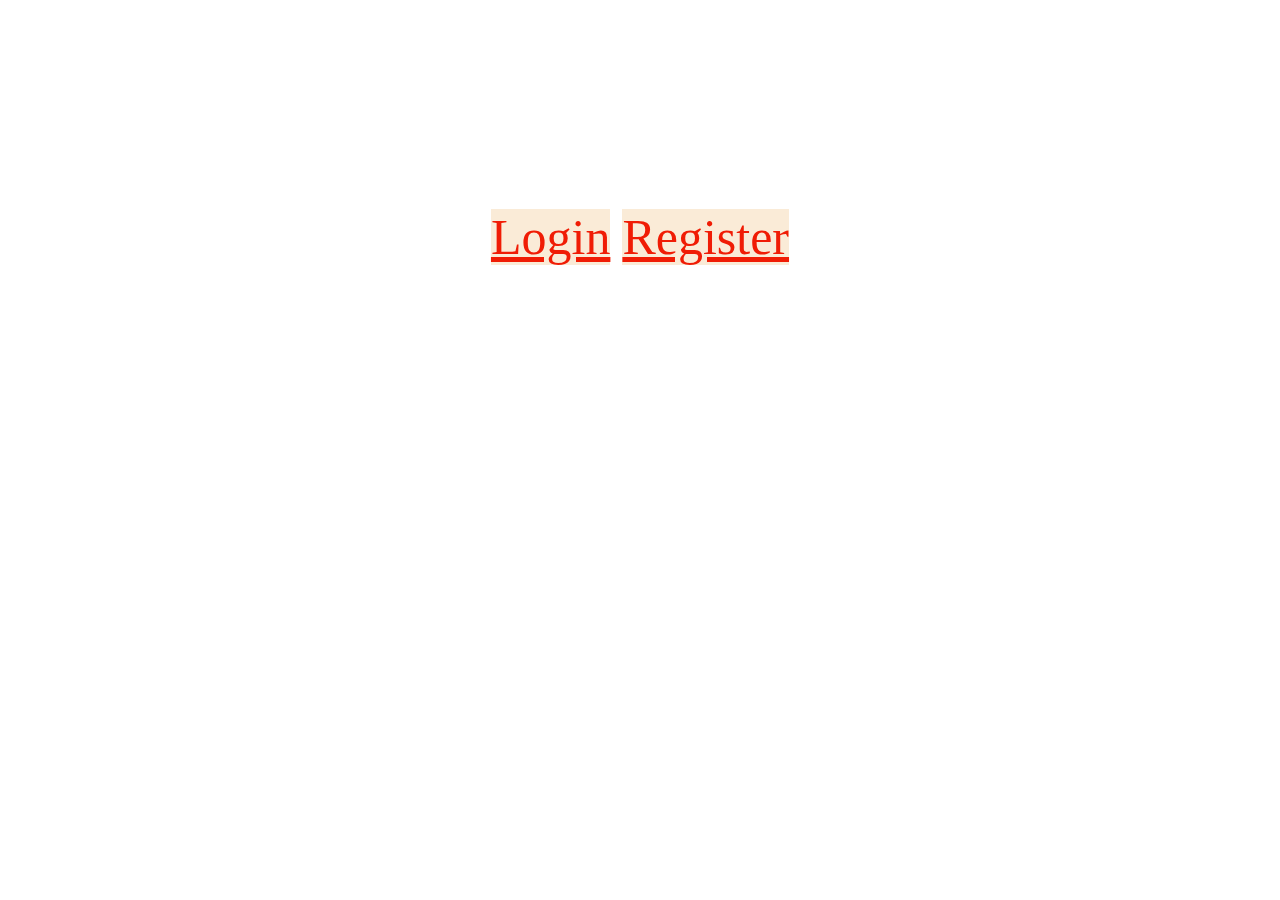
<file: exp-3/index.html>
<!DOCTYPE html>
<html>
    <head>
        <meta charset="UTF-8">
        <meta name="viewport" content="width=device-width,initial-scale=1.0">
        <title>Week-3 Register and login Page</title>
        <style>
            a{
                background-color: antiquewhite;
                color: rgb(240, 28, 5);
                margin: 1px solid;
                font-size: 50px;
            }
            body{
                position: relative;
                text-align: center;
                top: 200px;
            }
        </style>
    </head>
    <body>
            <a href="login.html">Login</a>&nbsp;&nbsp;
            <a href="register.html">Register</a>
        
    </body>
</html>
</file>
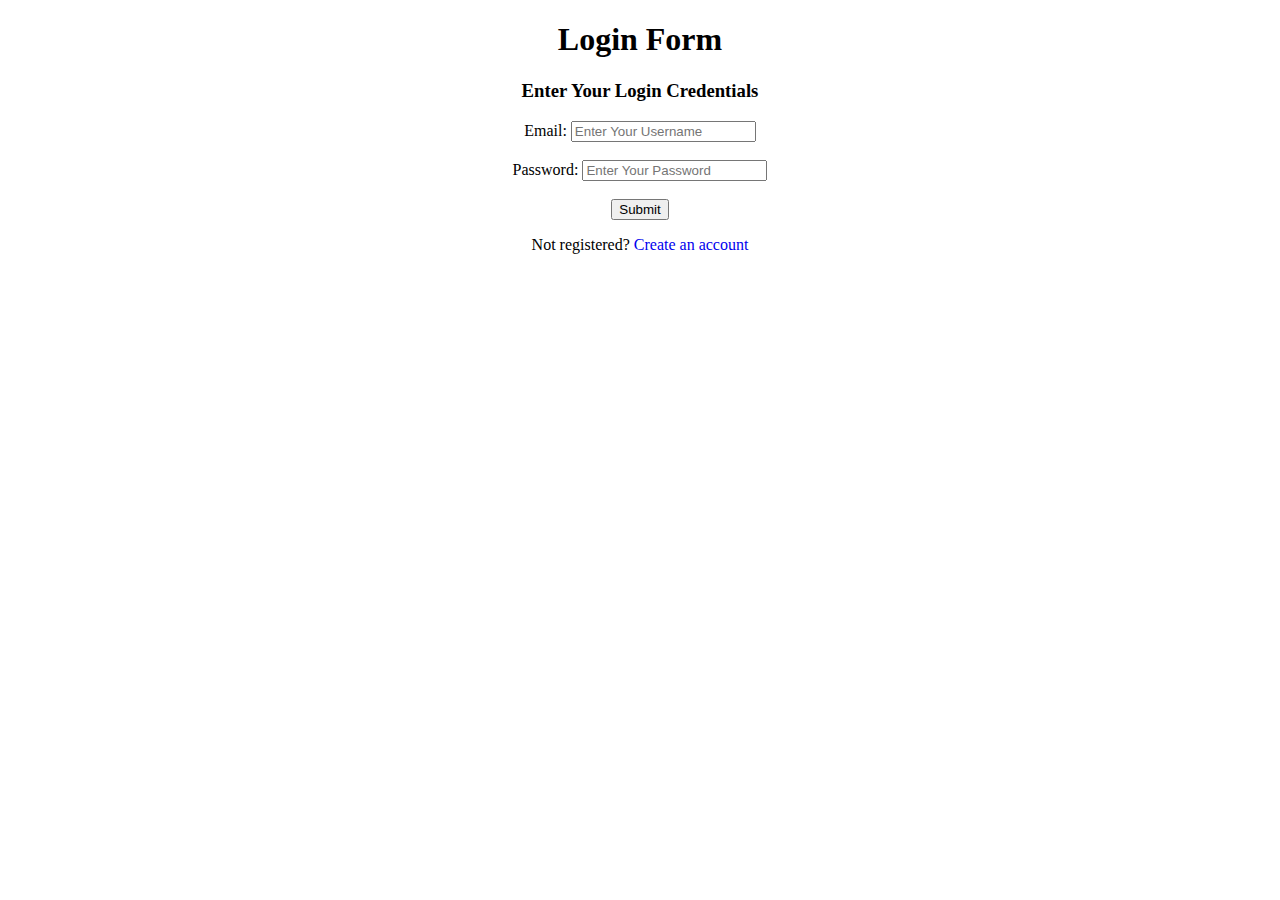
<file: exp-3/login.html>
<!DOCTYPE html>
<html>
    <head>
        <title>Login Form</title>
    </head>
    <script src="login.js"></script>
    <body style="text-align: center;">
            <h1>Login Form</h1>
            <h3>Enter Your Login Credentials</h3>
            <form>
                <label for="first">Email:</label>
                <input type="text" name="first" id="email" placeholder="Enter Your Username" required>
                <br><br>
                <label for="password">Password:</label>
                <input type="password" name="password" id="pwd" placeholder="Enter Your Password" required>
                <br><br>
                <input type="submit" onclick="return LoginValidate()" value="Submit">
                <br>
            
            </form>
            <p>Not registered? <a href="register.html" style="text-decoration: none;">
                Create an account</a>
            </p>
       
    </body>
</html>
</file>
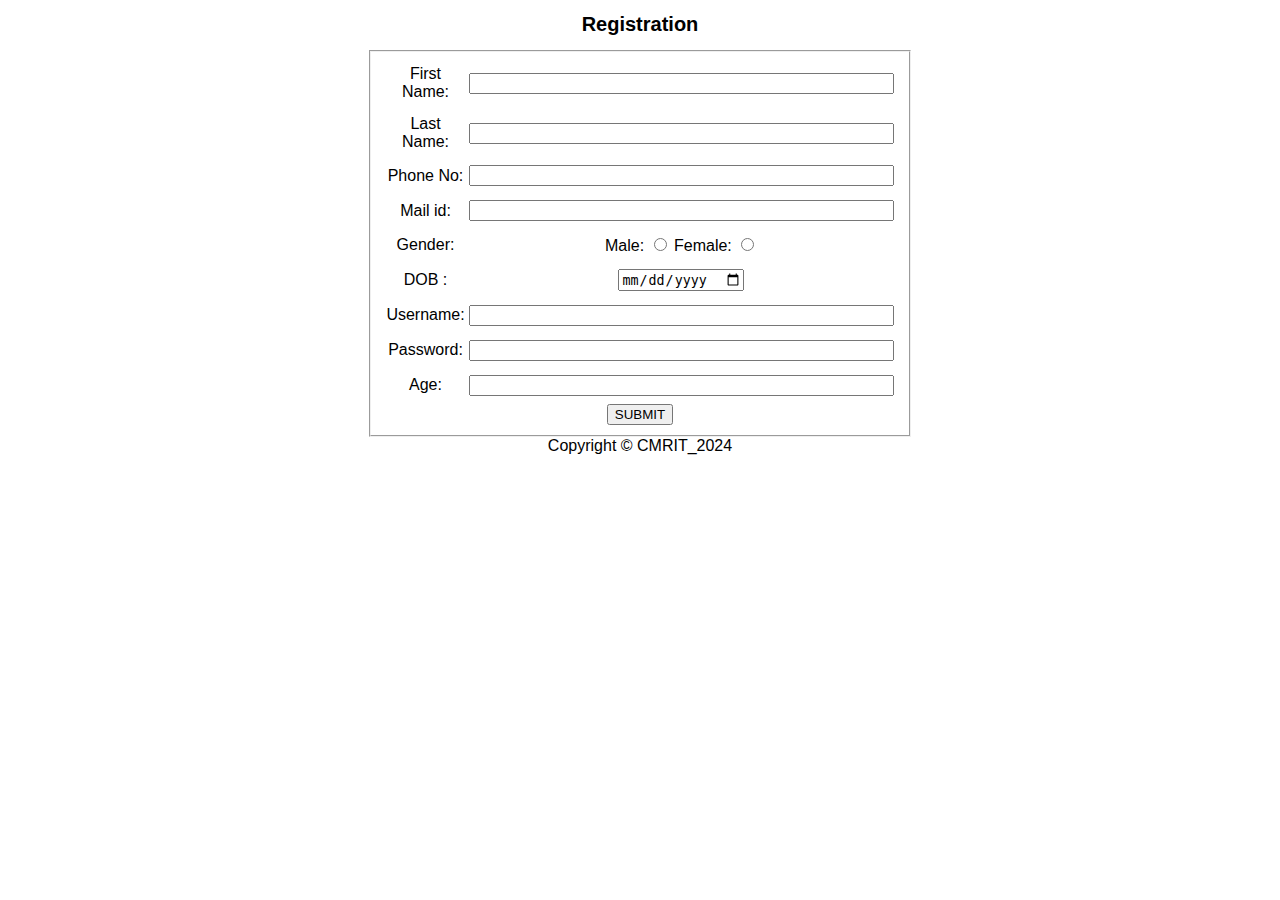
<file: exp-3/register.html>
<!DOCTYPE html>
<html>
    <head>
        <style>
         body
         {
              text-align: center; font-family: sans-serif;
               }   
         h1
         {
            font-size: 20px;
             }  
         
table tr td 
{
    padding-top: 6px;
    padding-bottom: 6px;
}
fieldset
{    
    width:500px;
     text-align: center;
     margin: auto;
    }
     </style>       
      
    <title>Register</title>
    </head>
    <script defer src="register.js">
     </script>
    <body>
    <center>
        <h1>Registration</h1>
        <form name="frm" method="POST" action="login.html" onSubmit="return validate()">            
            <fieldset align="center">
               <table align="center">                    
                     <tr><td>First Name: </td><td><input type="text" name="fname"  value="" size="50" required/></td></tr>
                     <tr><td>Last Name: </td><td> <input type="text" name="lname" value="" size="50" required/></td></tr>
                     <tr><td>Phone No: </td><td>  <input type="text" name="phone" value="" size="50" required/></td></tr>
                    <tr><td>Mail id:</td><td><input type="email" name="mailid" value="" size="50" required/></td></tr>
                    <tr><td>Gender:</td>
                        <td>Male:  <input type="radio" name="gender" value="male" >
                            Female:   <input type="radio" name="gender" value="female"></td></tr>
                    <tr><td>DOB :</td><td><input type="date" name="dob" size="50" required/></td></tr>                    
                    <tr><td>Username:</td><td><input type="text" name="uname" value="" size="50" required/></td></tr>
                    <tr><td>Password:</td><td><input type="password" name="pwd" value="" size="50" required/></td></tr>                    
                    <tr><td>Age:</td><td><input type="text" name="age" value="" size="50" required/></td></tr>
                </table>
                <input type="submit" value="SUBMIT" name="submit" />          
            </fieldset>
        </form>   
        </center>
    </body>
    <div id="footer">
        Copyright ©  CMRIT_2024
    </div>
</html>
</file>
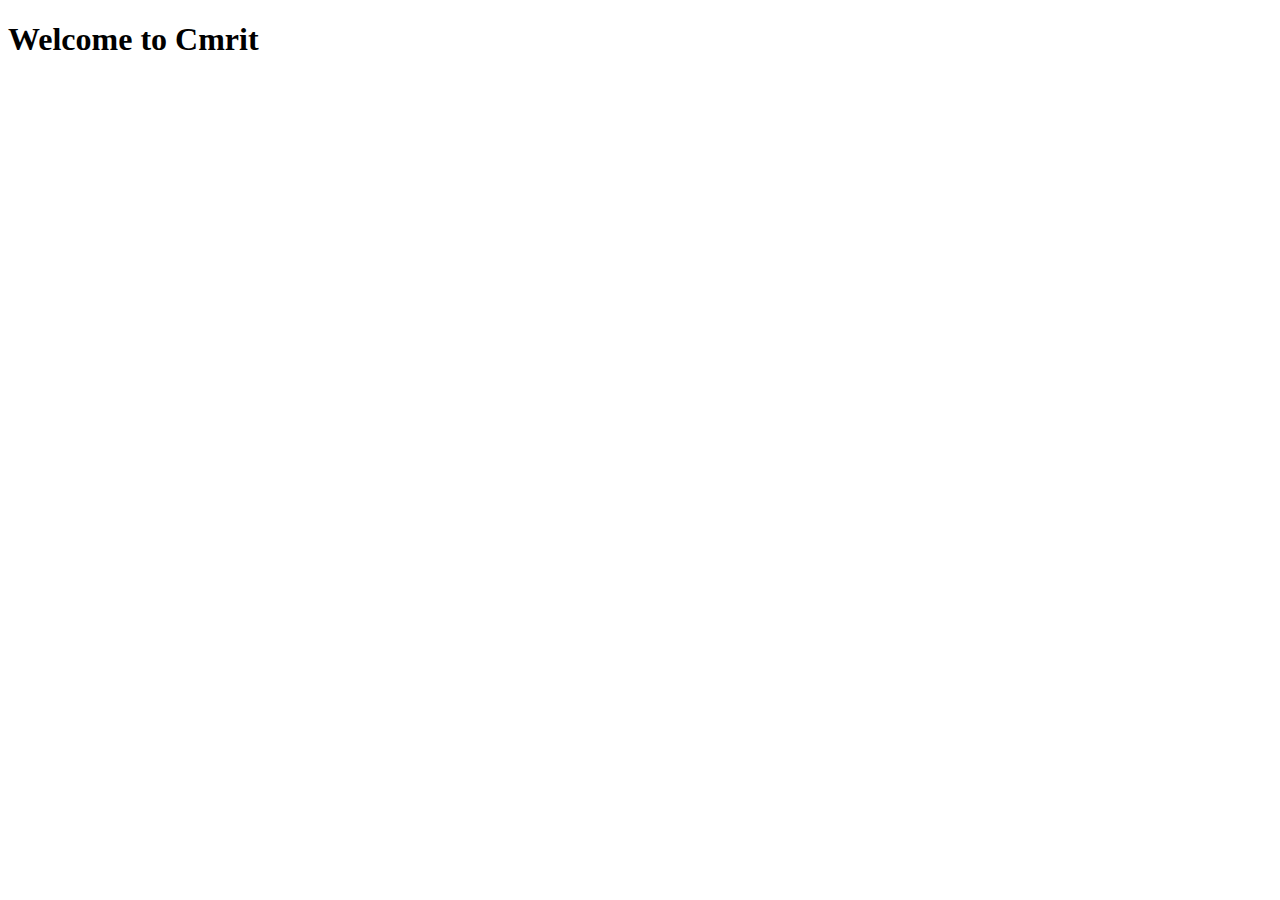
<file: exp-3/welcome.html>
<!DOCTYPE html>
<html lang="en">
<head>
    <meta charset="UTF-8">
    <meta name="viewport" content="width=device-width, initial-scale=1.0">
    <title>welcome</title>
</head>
<body>
    <h1>Welcome to Cmrit</h1>
</body>
</html>
</file>
